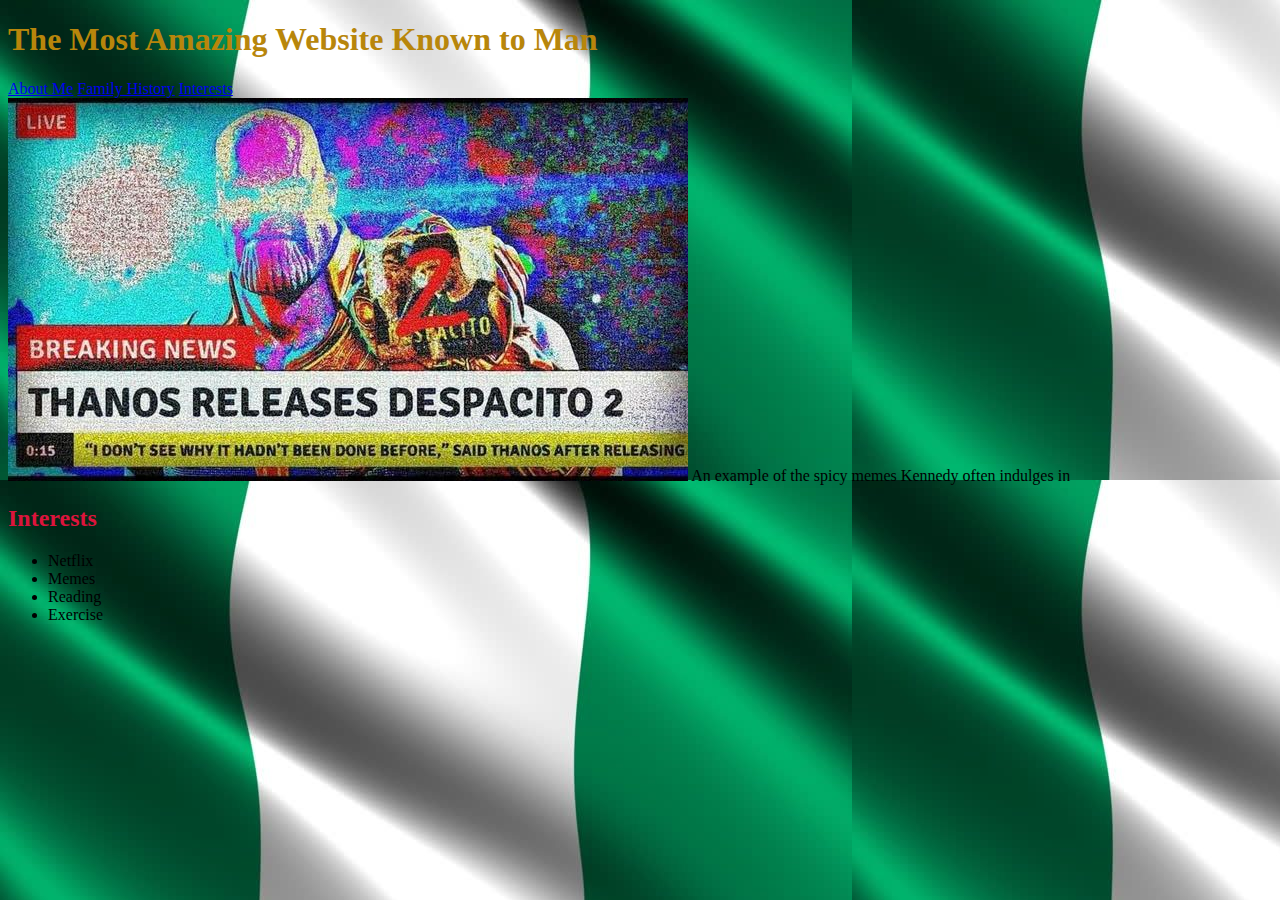
<file: About_me/index.html>
<!DOCTYPE html>
<html>
<head>
    <meta charset="utf-8">
    <meta name="viewport" content="width=device-width,initial-scale=1.0">
    
    <link href="Styles/style.css" rel="stylesheet" type="text/css">

</head>
<body style=
      background-image:url(Images/Nigerian-flag.jpg)
    background-repeat: no-repeat;
      background-size: cover;>
<h1 style="color:darkgoldenrod">The Most Amazing Website Known to Man</h1>
<nav>
    <a href="About_me.html"> About Me</a>
    <a href="#EA"> Family History</a>
    <a href="IP"> Interests</a>
    </nav> 

   <img src="Images/Despacito%202%20meme.jpg">
    <p1> An example of the spicy memes Kennedy often indulges in</p1>
    <h2 style="color:crimson"> Interests</h2>
<div>
    

    <ul>
    <li>Netflix</li>
    <li>Memes</li>
    <li>Reading</li>
    <li>Exercise</li>
    </ul>
</div>
</body>
</html>
</file>
<file: About_me/Styles/style.css>
Selector{
    Property: Value
}
</file>
